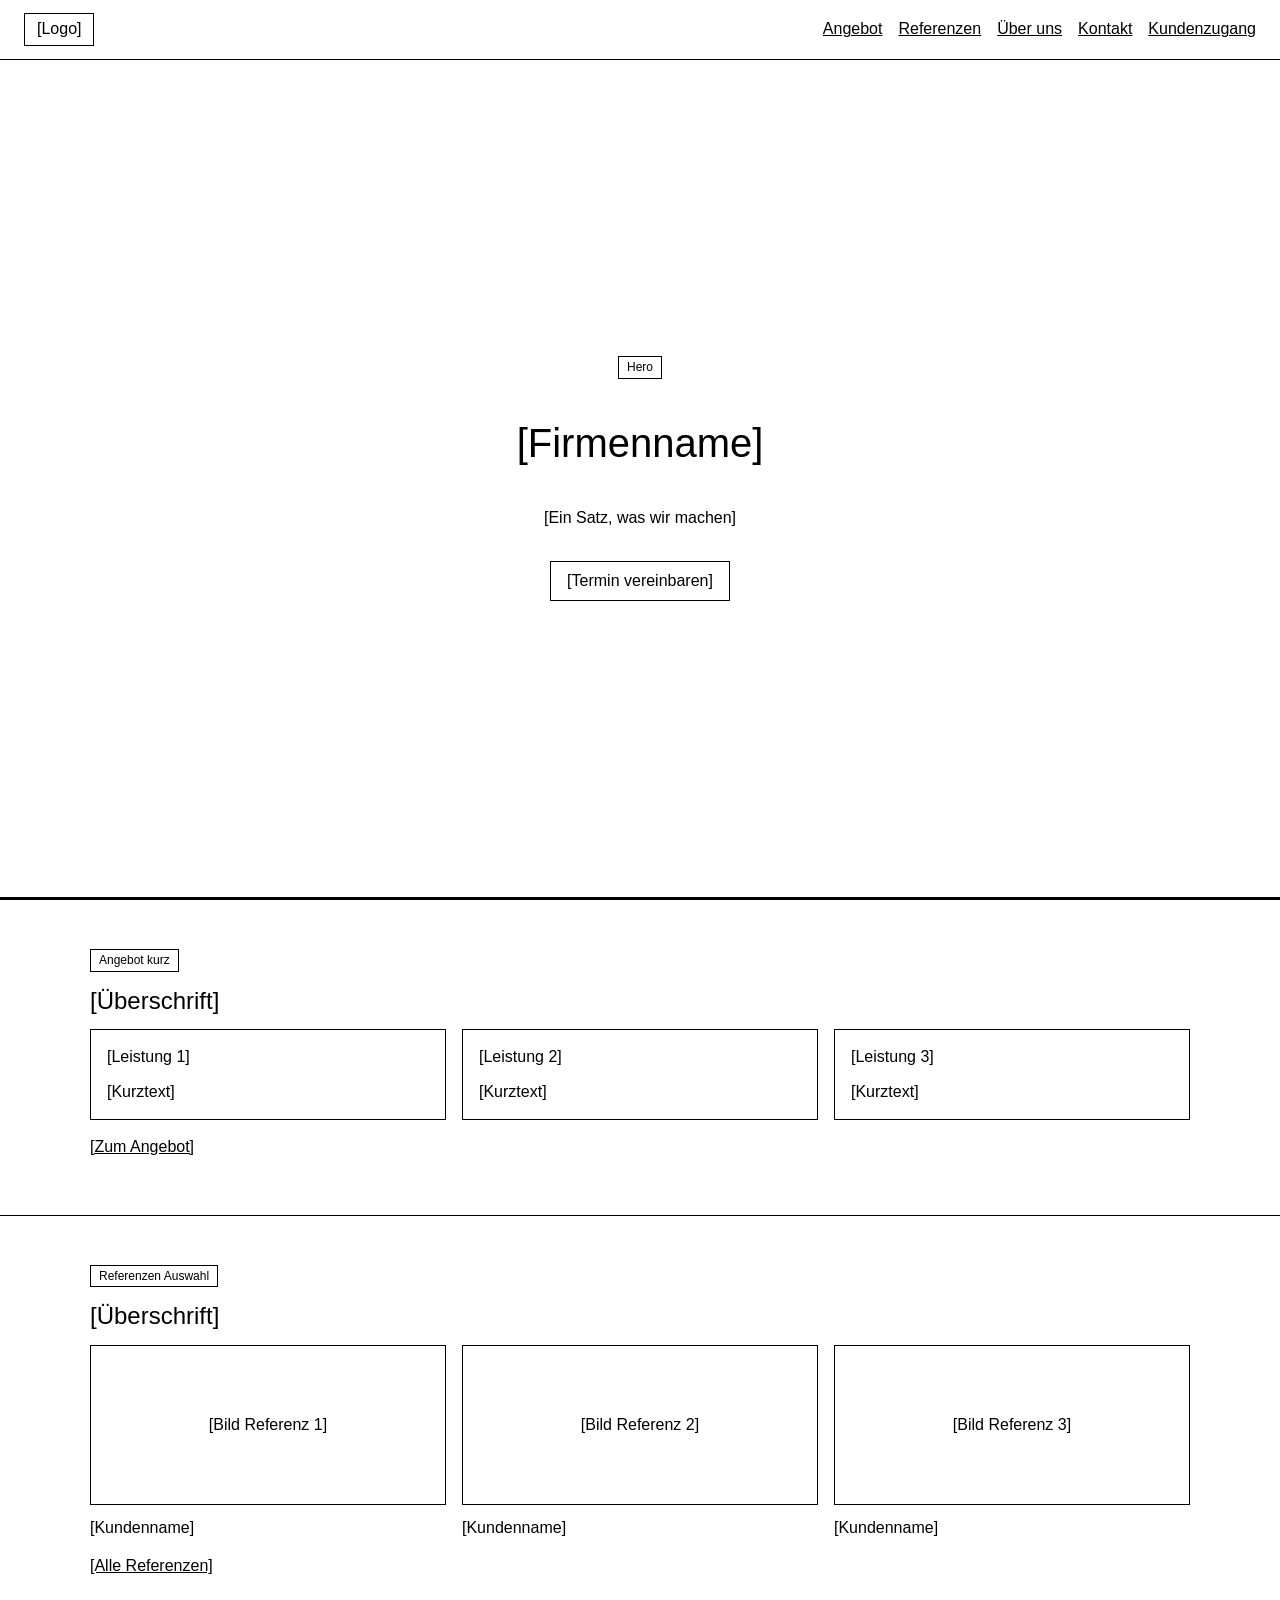
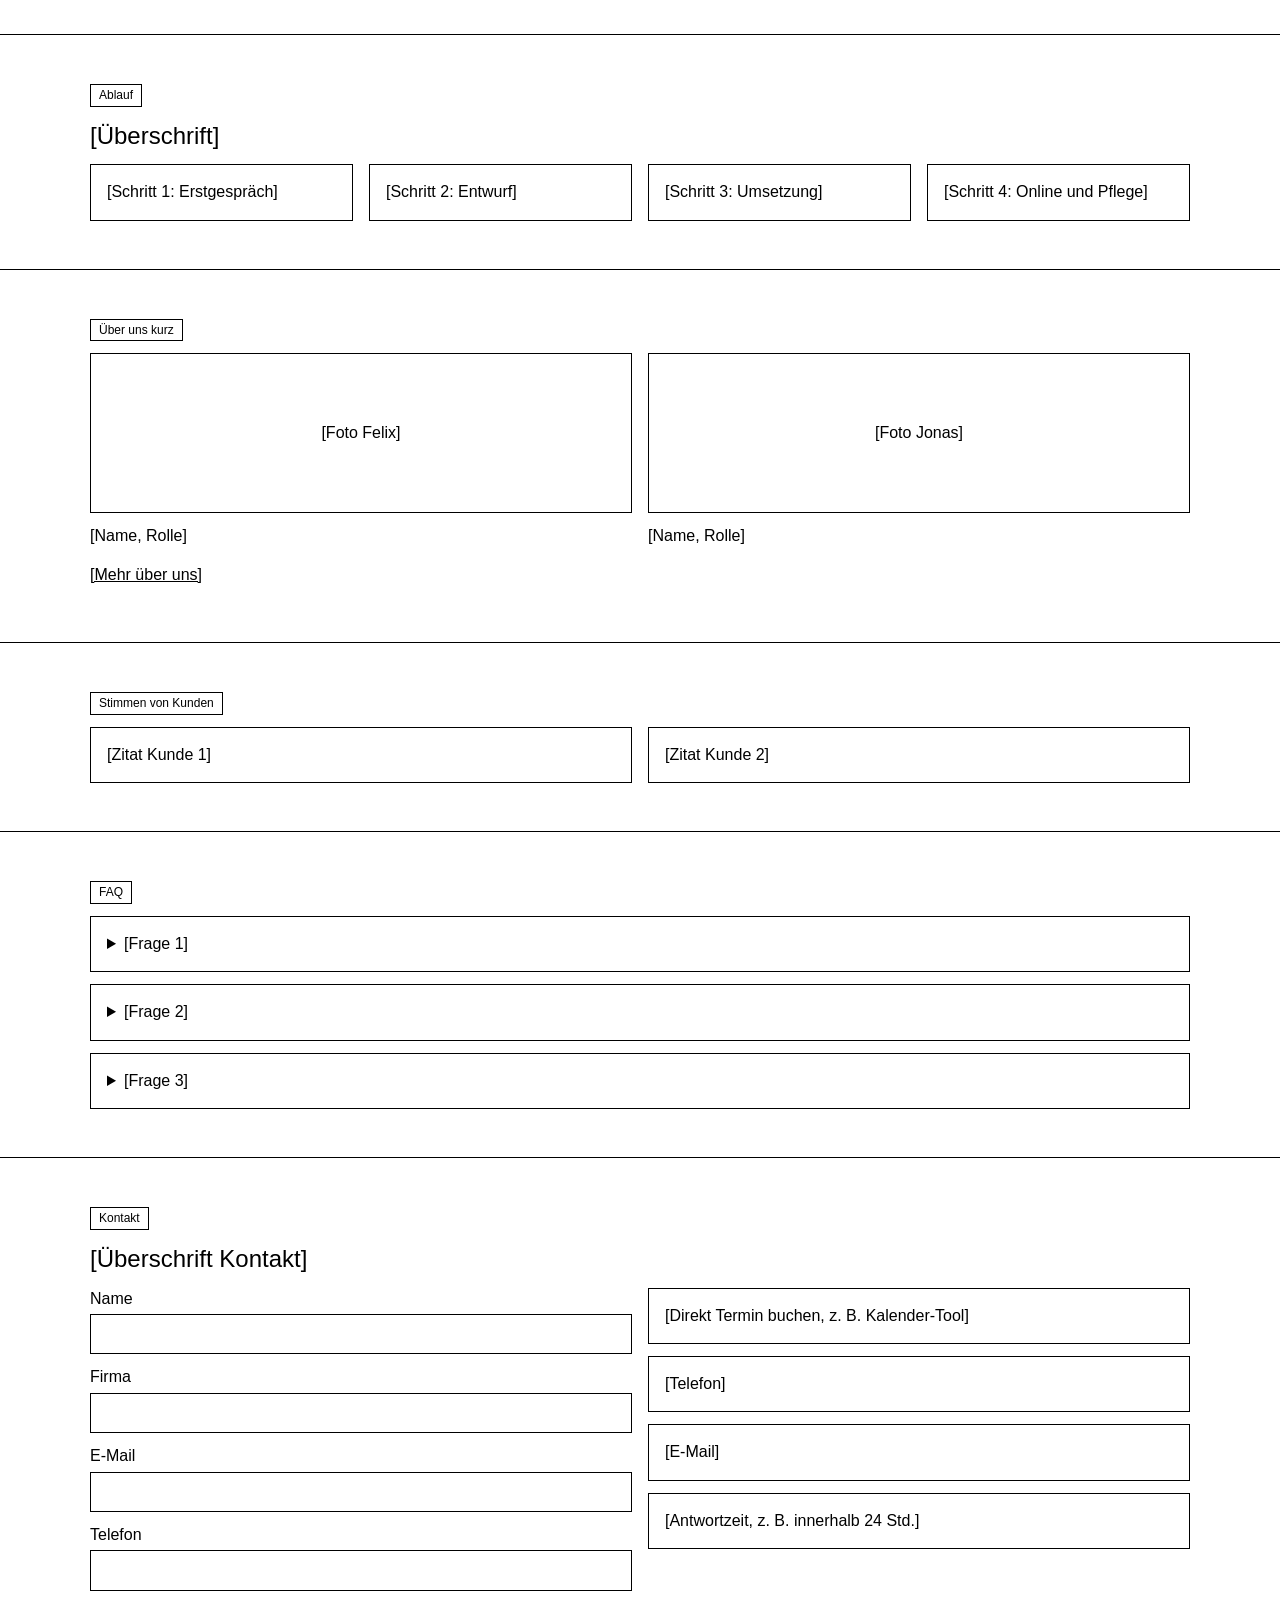
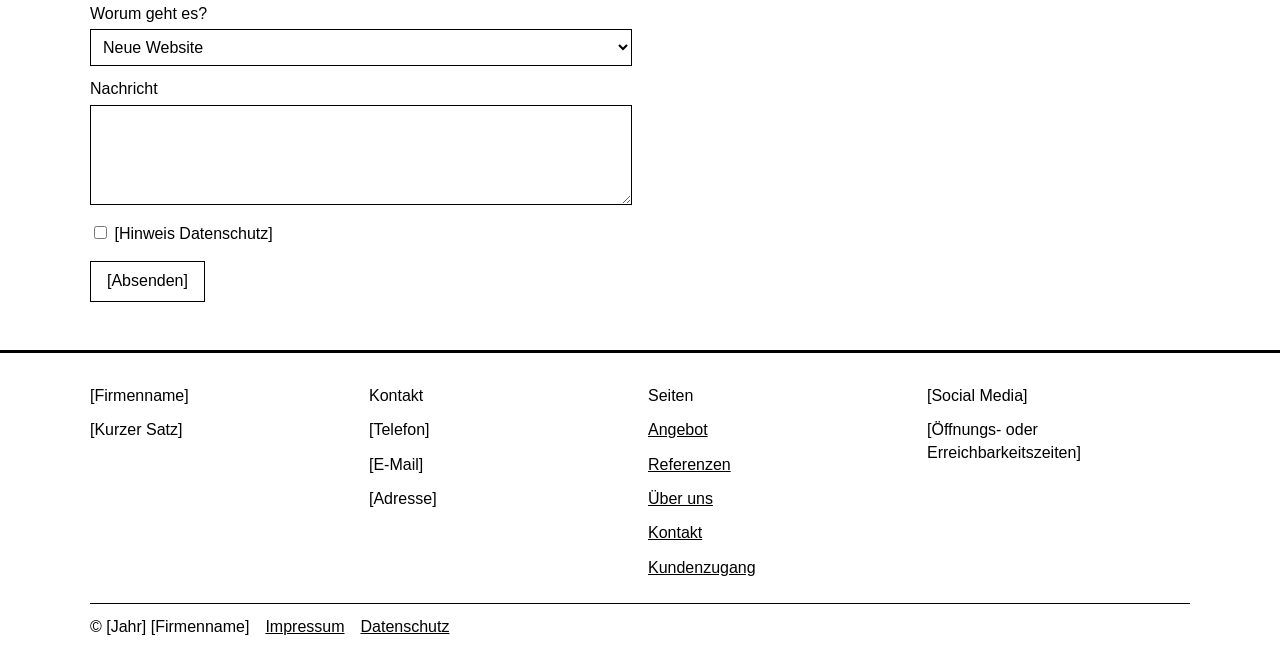
<file: index.html>
<!doctype html>
<html lang="de">
<head>
<meta charset="utf-8">
<meta name="viewport" content="width=device-width, initial-scale=1">
<title>Start | [Firmenname]</title>
<meta name="description" content="[Platzhalter Beschreibung]">
<link rel="stylesheet" href="style.css">
</head>
<body>
<header class="kopf">
  <a class="logo" href="index.html">[Logo]</a>
  <nav><a href="angebot.html">Angebot</a><a href="referenzen.html">Referenzen</a><a href="ueber-uns.html">Über uns</a><a href="index.html#kontakt">Kontakt</a><a href="kundenzugang.html">Kundenzugang</a></nav>
</header>
<main>

<section class="hero">
  <div class="etikett">Hero</div>
  <h1>[Firmenname]</h1>
  <p>[Ein Satz, was wir machen]</p>
  <a class="knopf" href="#kontakt">[Termin vereinbaren]</a>
</section>
<section class="abschnitt"><div class="innen"><div class="etikett">Angebot kurz</div><h2>[Überschrift]</h2><div class="raster r3">
  <div class="box stapel"><div>[Leistung 1]</div><div>[Kurztext]</div></div>
  <div class="box stapel"><div>[Leistung 2]</div><div>[Kurztext]</div></div>
  <div class="box stapel"><div>[Leistung 3]</div><div>[Kurztext]</div></div>
</div><p style="margin-top:16px"><a href="angebot.html">[Zum Angebot]</a></p></div></section>
<section class="abschnitt"><div class="innen"><div class="etikett">Referenzen Auswahl</div><h2>[Überschrift]</h2><div class="raster r3">
  <div class="stapel"><div class="bild">[Bild Referenz 1]</div><div>[Kundenname]</div></div>
  <div class="stapel"><div class="bild">[Bild Referenz 2]</div><div>[Kundenname]</div></div>
  <div class="stapel"><div class="bild">[Bild Referenz 3]</div><div>[Kundenname]</div></div>
</div><p style="margin-top:16px"><a href="referenzen.html">[Alle Referenzen]</a></p></div></section>
<section class="abschnitt"><div class="innen"><div class="etikett">Ablauf</div><h2>[Überschrift]</h2><div class="raster r4">
  <div class="box">[Schritt 1: Erstgespräch]</div>
  <div class="box">[Schritt 2: Entwurf]</div>
  <div class="box">[Schritt 3: Umsetzung]</div>
  <div class="box">[Schritt 4: Online und Pflege]</div>
</div></div></section>
<section class="abschnitt"><div class="innen"><div class="etikett">Über uns kurz</div><div class="raster r2">
  <div class="stapel"><div class="bild">[Foto Felix]</div><div>[Name, Rolle]</div></div>
  <div class="stapel"><div class="bild">[Foto Jonas]</div><div>[Name, Rolle]</div></div>
</div><p style="margin-top:16px"><a href="ueber-uns.html">[Mehr über uns]</a></p></div></section>
<section class="abschnitt"><div class="innen"><div class="etikett">Stimmen von Kunden</div><div class="raster r2">
  <div class="box">[Zitat Kunde 1]</div>
  <div class="box">[Zitat Kunde 2]</div>
</div></div></section>
<section class="abschnitt"><div class="innen"><div class="etikett">FAQ</div><div class="stapel">
  <details class="box"><summary>[Frage 1]</summary><p>[Antwort]</p></details>
  <details class="box"><summary>[Frage 2]</summary><p>[Antwort]</p></details>
  <details class="box"><summary>[Frage 3]</summary><p>[Antwort]</p></details>
</div></div></section>
<section class="abschnitt" id="kontakt"><div class="innen"><div class="etikett">Kontakt</div><h2>[Überschrift Kontakt]</h2><div class="raster r2">
  <form class="formular" onsubmit="event.preventDefault(); alert('Platzhalter: Formular wird später angebunden (z. B. Web3Forms).')">
    <div><label>Name</label><input required></div>
    <div><label>Firma</label><input></div>
    <div><label>E-Mail</label><input type="email" required></div>
    <div><label>Telefon</label><input type="tel"></div>
    <div><label>Worum geht es?</label><select><option>Neue Website</option><option>Bestehende Website überarbeiten</option><option>Sonstiges</option></select></div>
    <div><label>Nachricht</label><textarea></textarea></div>
    <div><label><input type="checkbox" required style="width:auto"> [Hinweis Datenschutz]</label></div>
    <div><button type="submit">[Absenden]</button></div>
  </form>
  <div class="stapel">
    <div class="box">[Direkt Termin buchen, z. B. Kalender-Tool]</div>
    <div class="box">[Telefon]</div>
    <div class="box">[E-Mail]</div>
    <div class="box">[Antwortzeit, z. B. innerhalb 24 Std.]</div>
  </div>
</div></div></section>

</main>
<footer class="fuss">
  <div class="innen raster r4">
    <div class="stapel"><div>[Firmenname]</div><div>[Kurzer Satz]</div></div>
    <div class="stapel"><div>Kontakt</div><div>[Telefon]</div><div>[E-Mail]</div><div>[Adresse]</div></div>
    <div class="stapel"><div>Seiten</div><div><a href="angebot.html">Angebot</a></div><div><a href="referenzen.html">Referenzen</a></div><div><a href="ueber-uns.html">Über uns</a></div><div><a href="index.html#kontakt">Kontakt</a></div><div><a href="kundenzugang.html">Kundenzugang</a></div></div>
    <div class="stapel"><div>[Social Media]</div><div>[Öffnungs- oder Erreichbarkeitszeiten]</div></div>
  </div>
  <div class="innen unten">
    <span>© [Jahr] [Firmenname]</span>
    <a href="impressum.html">Impressum</a>
    <a href="datenschutz.html">Datenschutz</a>
  </div>
</footer>

</body>
</html>
</file>
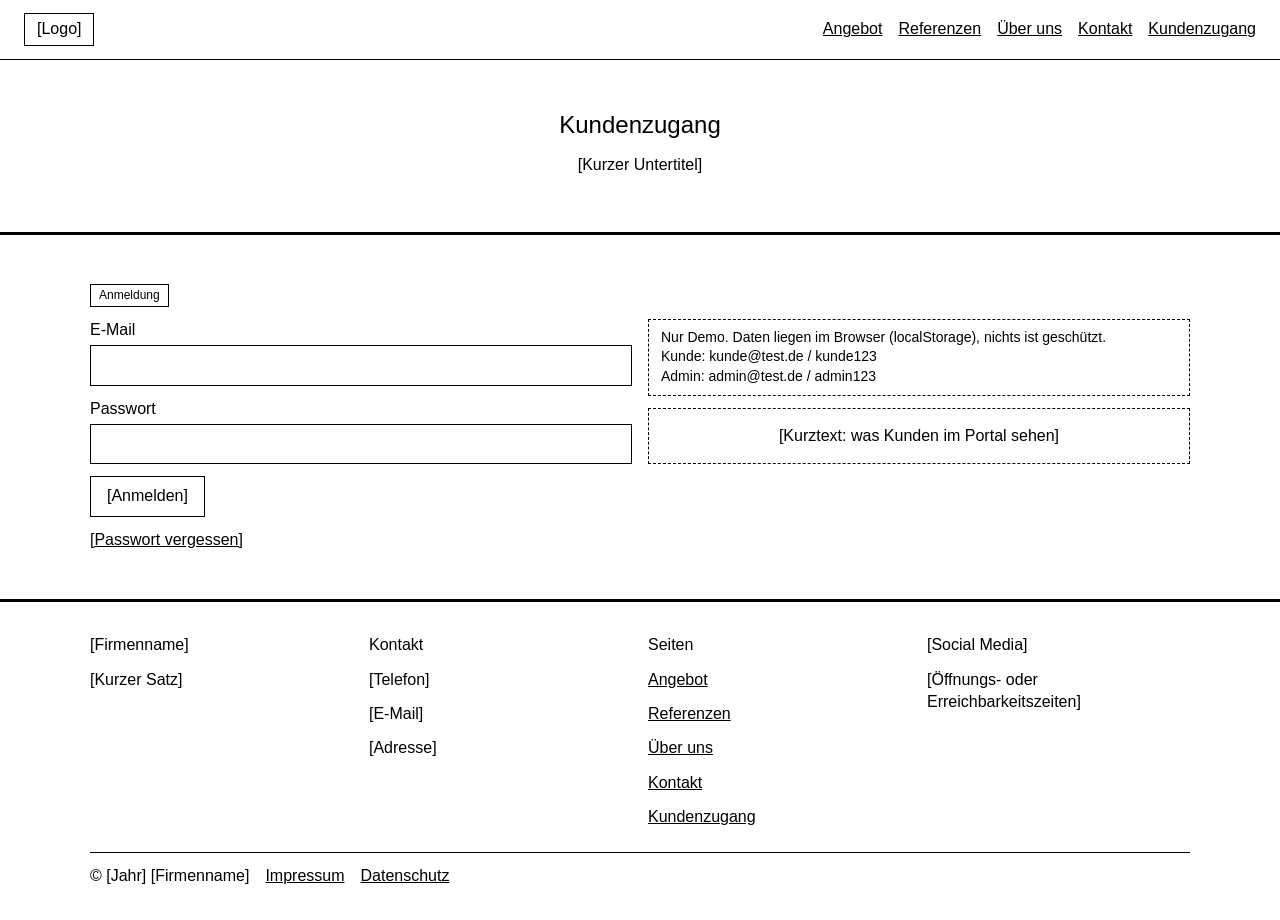
<file: admin.html>
<!doctype html>
<html lang="de">
<head>
<meta charset="utf-8">
<meta name="viewport" content="width=device-width, initial-scale=1">
<title>Admin | [Firmenname]</title>
<meta name="description" content="[Platzhalter Beschreibung]">
<link rel="stylesheet" href="style.css">
</head>
<body>
<header class="kopf">
  <a class="logo" href="index.html">[Logo]</a>
  <nav><a href="angebot.html">Angebot</a><a href="referenzen.html">Referenzen</a><a href="ueber-uns.html">Über uns</a><a href="index.html#kontakt">Kontakt</a><a href="kundenzugang.html">Kundenzugang</a></nav>
</header>
<main>

<section class="seitenkopf"><h1>Admin</h1><p>Felix und Jonas</p><button id="abmelden">[Abmelden]</button></section>
<section class="abschnitt"><div class="innen"><div class="etikett">Kunden</div><table><thead><tr><th>Firma</th><th>E-Mail</th><th>Guthaben</th><th>Offene Anfragen</th><th>Mehraufwand offen</th></tr></thead><tbody id="a-kunden"></tbody></table></div></section>
<section class="abschnitt"><div class="innen"><div class="etikett">Offene Anfragen</div><table><thead><tr><th>Datum</th><th>Kunde</th><th>Titel</th><th>Anhang</th><th>Status</th><th>Erledigen</th></tr></thead><tbody id="a-anfragen"></tbody></table></div></section>
<section class="abschnitt"><div class="innen"><div class="etikett">Stunden buchen</div><form class="formular" id="buchen">
  <div><label>Kunde</label><select id="b-kunde"></select></div>
  <div><label>Was wurde gemacht?</label><input id="b-text" required></div>
  <div><label>Stunden (Viertelstunden)</label><input type="number" id="b-std" min="0.25" step="0.25" value="1" required></div>
  <div><button type="submit">[Buchen]</button></div>
  <div class="hinweis">Zuerst wird das Guthaben verbraucht. Was darüber liegt, landet als Mehraufwand zur Abrechnung.</div>
</form></div></section>
<section class="abschnitt"><div class="innen"><div class="etikett">Neuer Kundenzugang</div><form class="formular" id="neu">
  <div><label>Firma</label><input id="n-firma" required></div>
  <div><label>Ansprechpartner</label><input id="n-name"></div>
  <div><label>E-Mail (Login)</label><input type="email" id="n-email" required></div>
  <div><label>Startpasswort</label><input id="n-pw" required></div>
  <div><label>Startguthaben (Stunden)</label><input type="number" id="n-std" min="0" max="3" step="1" value="1"></div>
  <div><button type="submit">[Anlegen]</button></div>
</form></div></section>
<section class="abschnitt"><div class="innen"><div class="etikett">Test-Werkzeuge</div><div class="stapel">
  <button id="monat">Monatswechsel simulieren (+1 Std. für alle, max. 3)</button>
  <button id="reset">Demo-Daten zurücksetzen</button>
</div></div></section>

</main>
<footer class="fuss">
  <div class="innen raster r4">
    <div class="stapel"><div>[Firmenname]</div><div>[Kurzer Satz]</div></div>
    <div class="stapel"><div>Kontakt</div><div>[Telefon]</div><div>[E-Mail]</div><div>[Adresse]</div></div>
    <div class="stapel"><div>Seiten</div><div><a href="angebot.html">Angebot</a></div><div><a href="referenzen.html">Referenzen</a></div><div><a href="ueber-uns.html">Über uns</a></div><div><a href="index.html#kontakt">Kontakt</a></div><div><a href="kundenzugang.html">Kundenzugang</a></div></div>
    <div class="stapel"><div>[Social Media]</div><div>[Öffnungs- oder Erreichbarkeitszeiten]</div></div>
  </div>
  <div class="innen unten">
    <span>© [Jahr] [Firmenname]</span>
    <a href="impressum.html">Impressum</a>
    <a href="datenschutz.html">Datenschutz</a>
  </div>
</footer>
<script src="portal.js"></script>
</body>
</html>
</file>
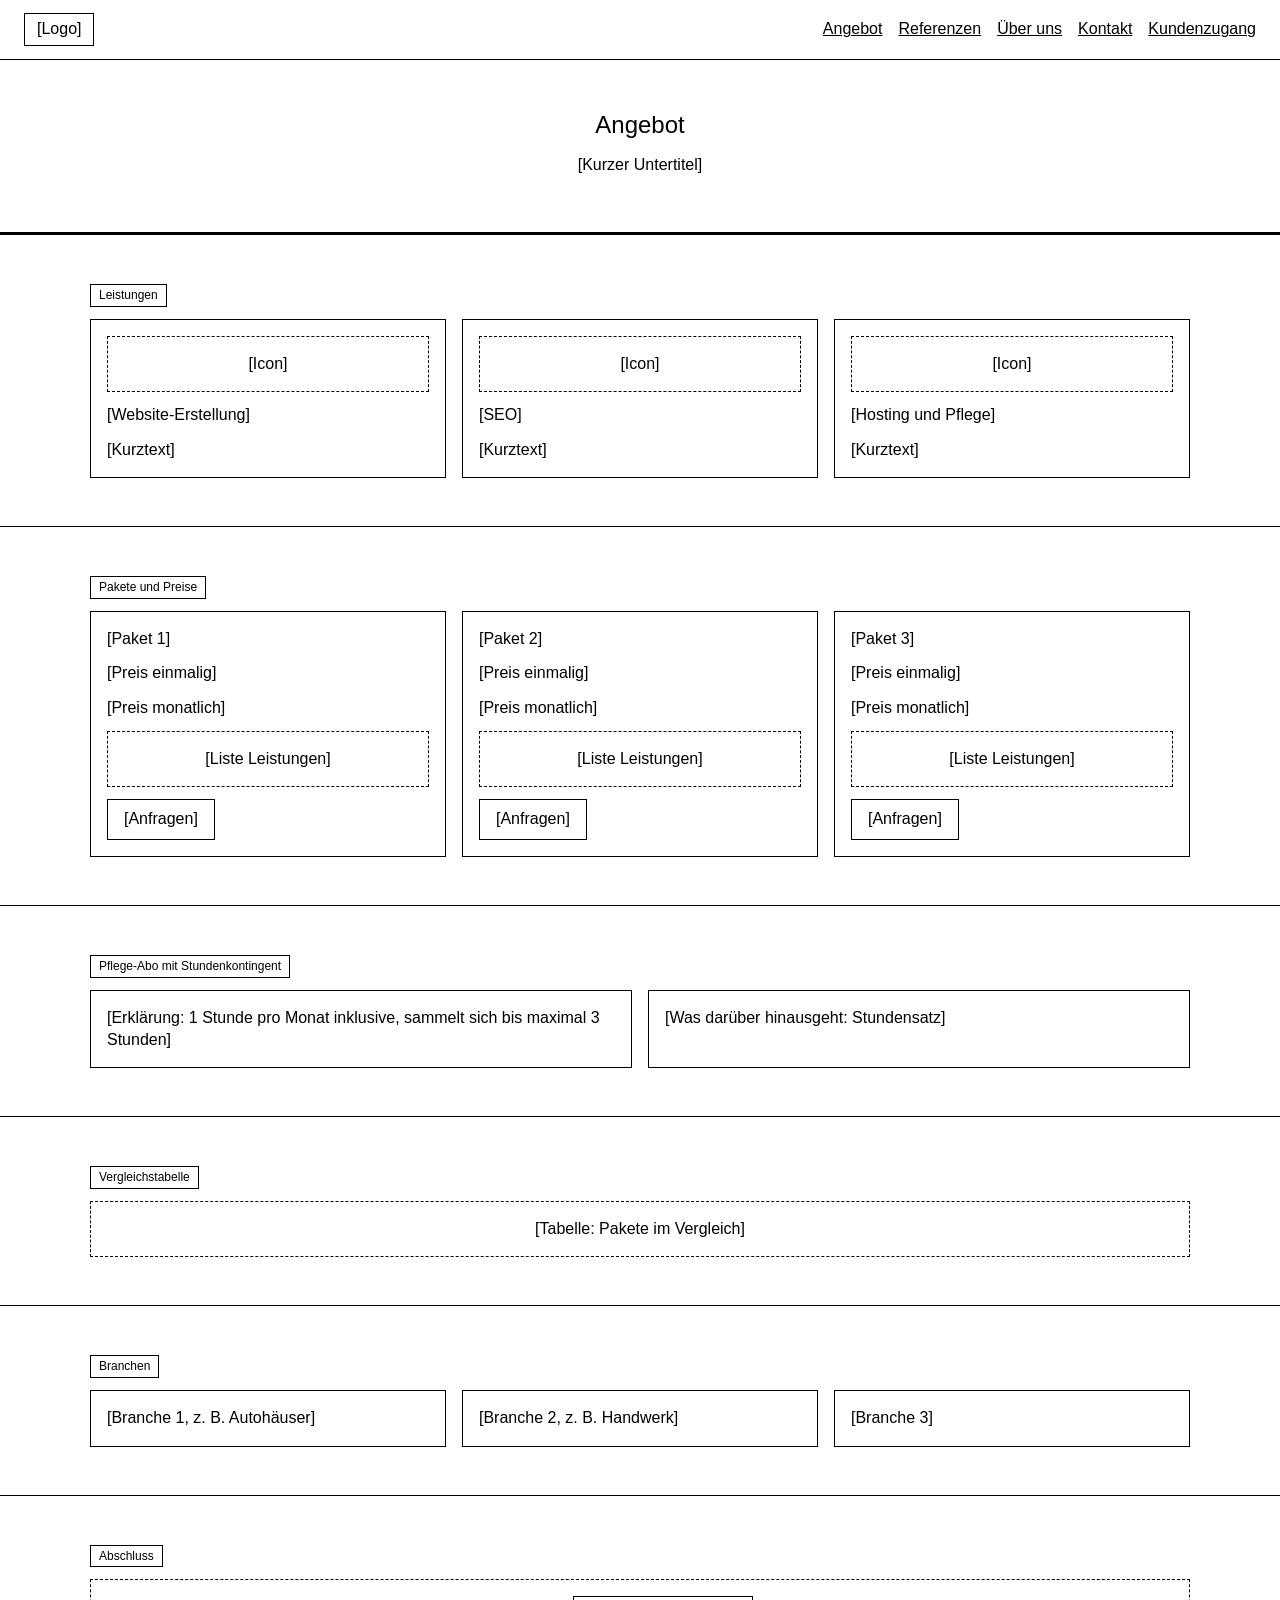
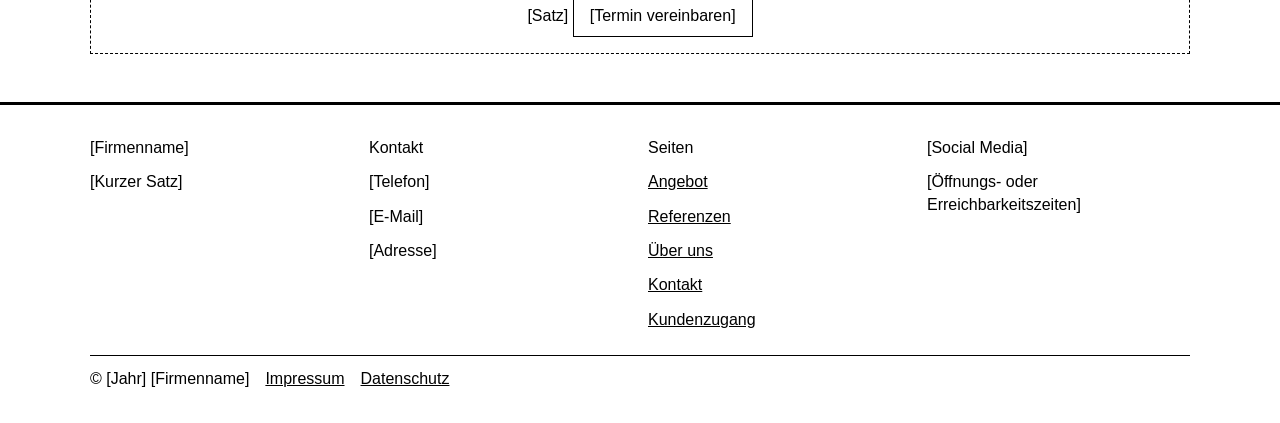
<file: angebot.html>
<!doctype html>
<html lang="de">
<head>
<meta charset="utf-8">
<meta name="viewport" content="width=device-width, initial-scale=1">
<title>Angebot | [Firmenname]</title>
<meta name="description" content="[Platzhalter Beschreibung]">
<link rel="stylesheet" href="style.css">
</head>
<body>
<header class="kopf">
  <a class="logo" href="index.html">[Logo]</a>
  <nav><a href="angebot.html">Angebot</a><a href="referenzen.html">Referenzen</a><a href="ueber-uns.html">Über uns</a><a href="index.html#kontakt">Kontakt</a><a href="kundenzugang.html">Kundenzugang</a></nav>
</header>
<main>

<section class="seitenkopf"><h1>Angebot</h1><p>[Kurzer Untertitel]</p></section>
<section class="abschnitt"><div class="innen"><div class="etikett">Leistungen</div><div class="raster r3">
  <div class="box stapel"><div class="ph">[Icon]</div><div>[Website-Erstellung]</div><div>[Kurztext]</div></div>
  <div class="box stapel"><div class="ph">[Icon]</div><div>[SEO]</div><div>[Kurztext]</div></div>
  <div class="box stapel"><div class="ph">[Icon]</div><div>[Hosting und Pflege]</div><div>[Kurztext]</div></div>
</div></div></section>
<section class="abschnitt"><div class="innen"><div class="etikett">Pakete und Preise</div><div class="raster r3">
  <div class="box stapel"><div>[Paket 1]</div><div>[Preis einmalig]</div><div>[Preis monatlich]</div><div class="ph">[Liste Leistungen]</div><a class="knopf" href="index.html#kontakt">[Anfragen]</a></div>
  <div class="box stapel"><div>[Paket 2]</div><div>[Preis einmalig]</div><div>[Preis monatlich]</div><div class="ph">[Liste Leistungen]</div><a class="knopf" href="index.html#kontakt">[Anfragen]</a></div>
  <div class="box stapel"><div>[Paket 3]</div><div>[Preis einmalig]</div><div>[Preis monatlich]</div><div class="ph">[Liste Leistungen]</div><a class="knopf" href="index.html#kontakt">[Anfragen]</a></div>
</div></div></section>
<section class="abschnitt"><div class="innen"><div class="etikett">Pflege-Abo mit Stundenkontingent</div><div class="raster r2">
  <div class="box">[Erklärung: 1 Stunde pro Monat inklusive, sammelt sich bis maximal 3 Stunden]</div>
  <div class="box">[Was darüber hinausgeht: Stundensatz]</div>
</div></div></section>
<section class="abschnitt"><div class="innen"><div class="etikett">Vergleichstabelle</div><div class="ph">[Tabelle: Pakete im Vergleich]</div></div></section>
<section class="abschnitt"><div class="innen"><div class="etikett">Branchen</div><div class="raster r3">
  <div class="box">[Branche 1, z. B. Autohäuser]</div>
  <div class="box">[Branche 2, z. B. Handwerk]</div>
  <div class="box">[Branche 3]</div>
</div></div></section>
<section class="abschnitt"><div class="innen"><div class="etikett">Abschluss</div><div class="ph">[Satz] <a class="knopf" href="index.html#kontakt">[Termin vereinbaren]</a></div></div></section>

</main>
<footer class="fuss">
  <div class="innen raster r4">
    <div class="stapel"><div>[Firmenname]</div><div>[Kurzer Satz]</div></div>
    <div class="stapel"><div>Kontakt</div><div>[Telefon]</div><div>[E-Mail]</div><div>[Adresse]</div></div>
    <div class="stapel"><div>Seiten</div><div><a href="angebot.html">Angebot</a></div><div><a href="referenzen.html">Referenzen</a></div><div><a href="ueber-uns.html">Über uns</a></div><div><a href="index.html#kontakt">Kontakt</a></div><div><a href="kundenzugang.html">Kundenzugang</a></div></div>
    <div class="stapel"><div>[Social Media]</div><div>[Öffnungs- oder Erreichbarkeitszeiten]</div></div>
  </div>
  <div class="innen unten">
    <span>© [Jahr] [Firmenname]</span>
    <a href="impressum.html">Impressum</a>
    <a href="datenschutz.html">Datenschutz</a>
  </div>
</footer>

</body>
</html>
</file>
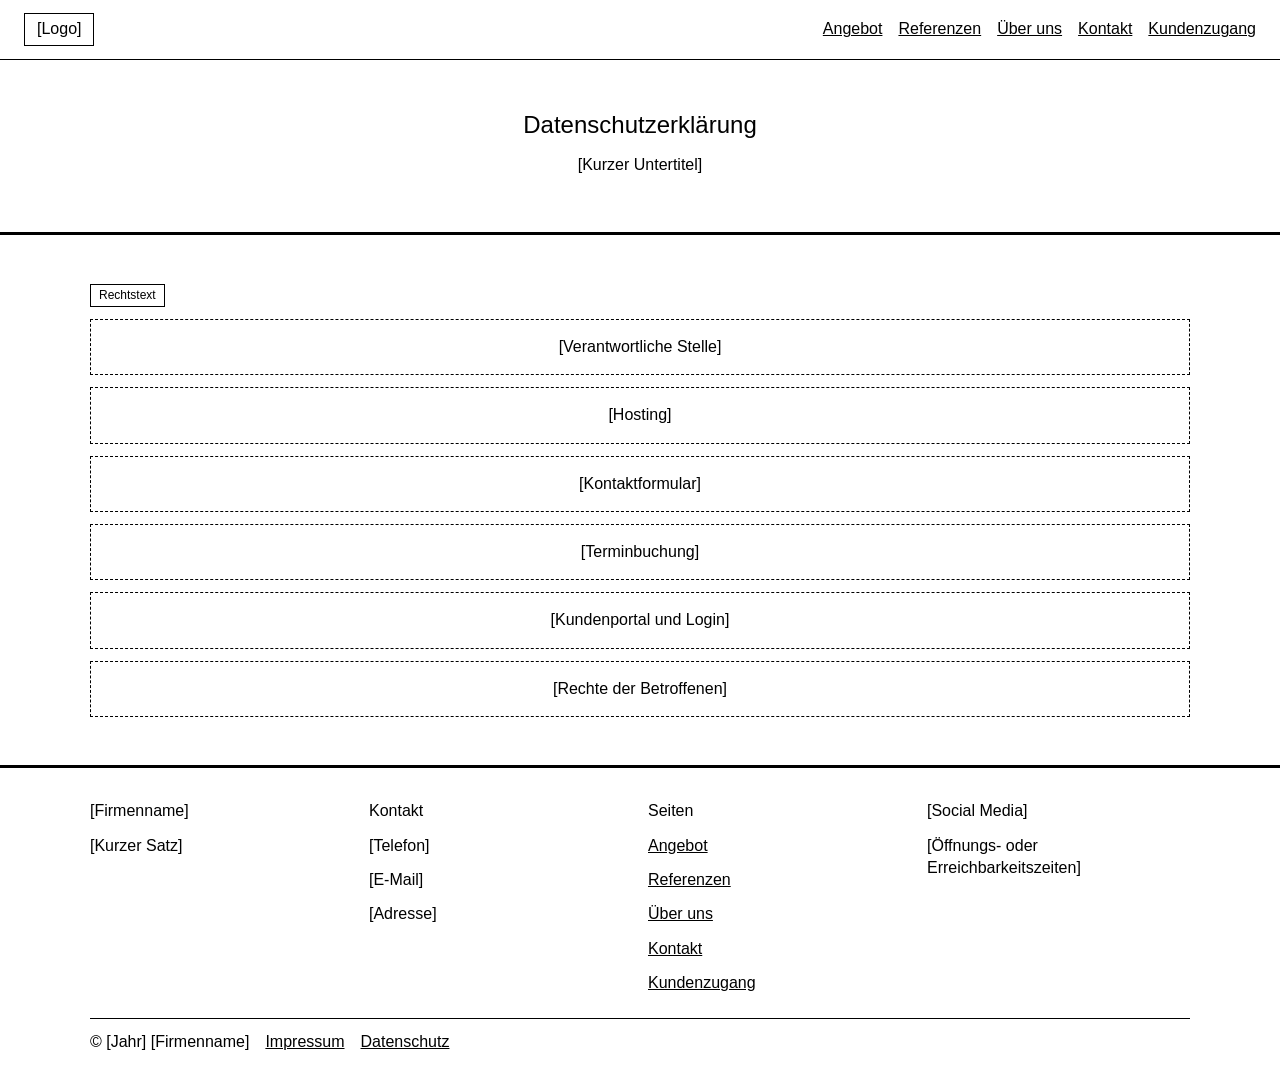
<file: datenschutz.html>
<!doctype html>
<html lang="de">
<head>
<meta charset="utf-8">
<meta name="viewport" content="width=device-width, initial-scale=1">
<title>Datenschutz | [Firmenname]</title>
<meta name="description" content="[Platzhalter Beschreibung]">
<link rel="stylesheet" href="style.css">
</head>
<body>
<header class="kopf">
  <a class="logo" href="index.html">[Logo]</a>
  <nav><a href="angebot.html">Angebot</a><a href="referenzen.html">Referenzen</a><a href="ueber-uns.html">Über uns</a><a href="index.html#kontakt">Kontakt</a><a href="kundenzugang.html">Kundenzugang</a></nav>
</header>
<main>

<section class="seitenkopf"><h1>Datenschutzerklärung</h1><p>[Kurzer Untertitel]</p></section>
<section class="abschnitt"><div class="innen"><div class="etikett">Rechtstext</div><div class="stapel">
  <div class="ph">[Verantwortliche Stelle]</div>
  <div class="ph">[Hosting]</div>
  <div class="ph">[Kontaktformular]</div>
  <div class="ph">[Terminbuchung]</div>
  <div class="ph">[Kundenportal und Login]</div>
  <div class="ph">[Rechte der Betroffenen]</div>
</div></div></section>

</main>
<footer class="fuss">
  <div class="innen raster r4">
    <div class="stapel"><div>[Firmenname]</div><div>[Kurzer Satz]</div></div>
    <div class="stapel"><div>Kontakt</div><div>[Telefon]</div><div>[E-Mail]</div><div>[Adresse]</div></div>
    <div class="stapel"><div>Seiten</div><div><a href="angebot.html">Angebot</a></div><div><a href="referenzen.html">Referenzen</a></div><div><a href="ueber-uns.html">Über uns</a></div><div><a href="index.html#kontakt">Kontakt</a></div><div><a href="kundenzugang.html">Kundenzugang</a></div></div>
    <div class="stapel"><div>[Social Media]</div><div>[Öffnungs- oder Erreichbarkeitszeiten]</div></div>
  </div>
  <div class="innen unten">
    <span>© [Jahr] [Firmenname]</span>
    <a href="impressum.html">Impressum</a>
    <a href="datenschutz.html">Datenschutz</a>
  </div>
</footer>

</body>
</html>
</file>
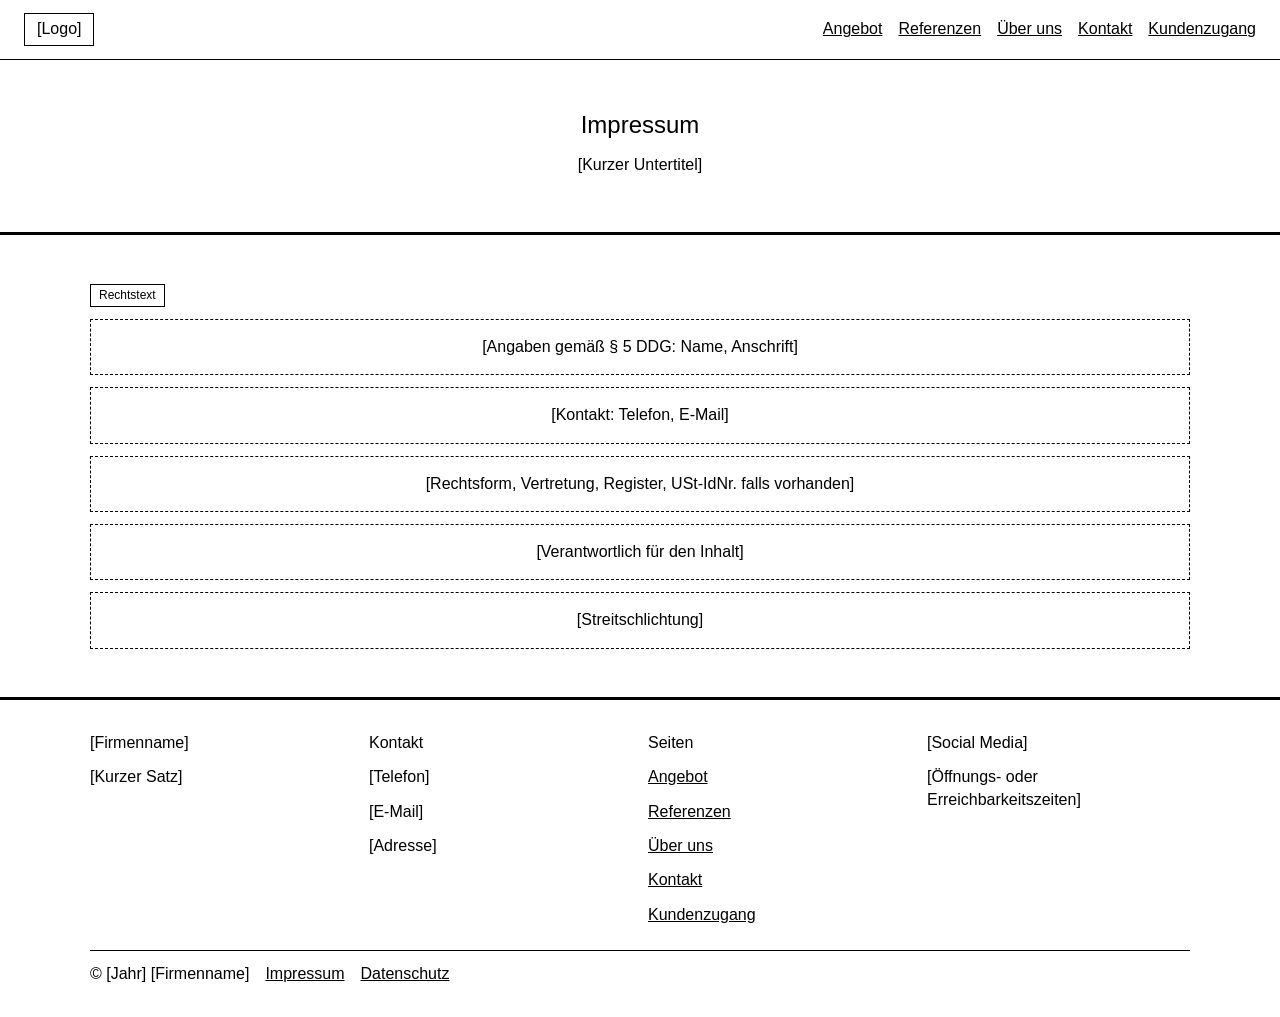
<file: impressum.html>
<!doctype html>
<html lang="de">
<head>
<meta charset="utf-8">
<meta name="viewport" content="width=device-width, initial-scale=1">
<title>Impressum | [Firmenname]</title>
<meta name="description" content="[Platzhalter Beschreibung]">
<link rel="stylesheet" href="style.css">
</head>
<body>
<header class="kopf">
  <a class="logo" href="index.html">[Logo]</a>
  <nav><a href="angebot.html">Angebot</a><a href="referenzen.html">Referenzen</a><a href="ueber-uns.html">Über uns</a><a href="index.html#kontakt">Kontakt</a><a href="kundenzugang.html">Kundenzugang</a></nav>
</header>
<main>

<section class="seitenkopf"><h1>Impressum</h1><p>[Kurzer Untertitel]</p></section>
<section class="abschnitt"><div class="innen"><div class="etikett">Rechtstext</div><div class="stapel">
  <div class="ph">[Angaben gemäß § 5 DDG: Name, Anschrift]</div>
  <div class="ph">[Kontakt: Telefon, E-Mail]</div>
  <div class="ph">[Rechtsform, Vertretung, Register, USt-IdNr. falls vorhanden]</div>
  <div class="ph">[Verantwortlich für den Inhalt]</div>
  <div class="ph">[Streitschlichtung]</div>
</div></div></section>

</main>
<footer class="fuss">
  <div class="innen raster r4">
    <div class="stapel"><div>[Firmenname]</div><div>[Kurzer Satz]</div></div>
    <div class="stapel"><div>Kontakt</div><div>[Telefon]</div><div>[E-Mail]</div><div>[Adresse]</div></div>
    <div class="stapel"><div>Seiten</div><div><a href="angebot.html">Angebot</a></div><div><a href="referenzen.html">Referenzen</a></div><div><a href="ueber-uns.html">Über uns</a></div><div><a href="index.html#kontakt">Kontakt</a></div><div><a href="kundenzugang.html">Kundenzugang</a></div></div>
    <div class="stapel"><div>[Social Media]</div><div>[Öffnungs- oder Erreichbarkeitszeiten]</div></div>
  </div>
  <div class="innen unten">
    <span>© [Jahr] [Firmenname]</span>
    <a href="impressum.html">Impressum</a>
    <a href="datenschutz.html">Datenschutz</a>
  </div>
</footer>

</body>
</html>
</file>
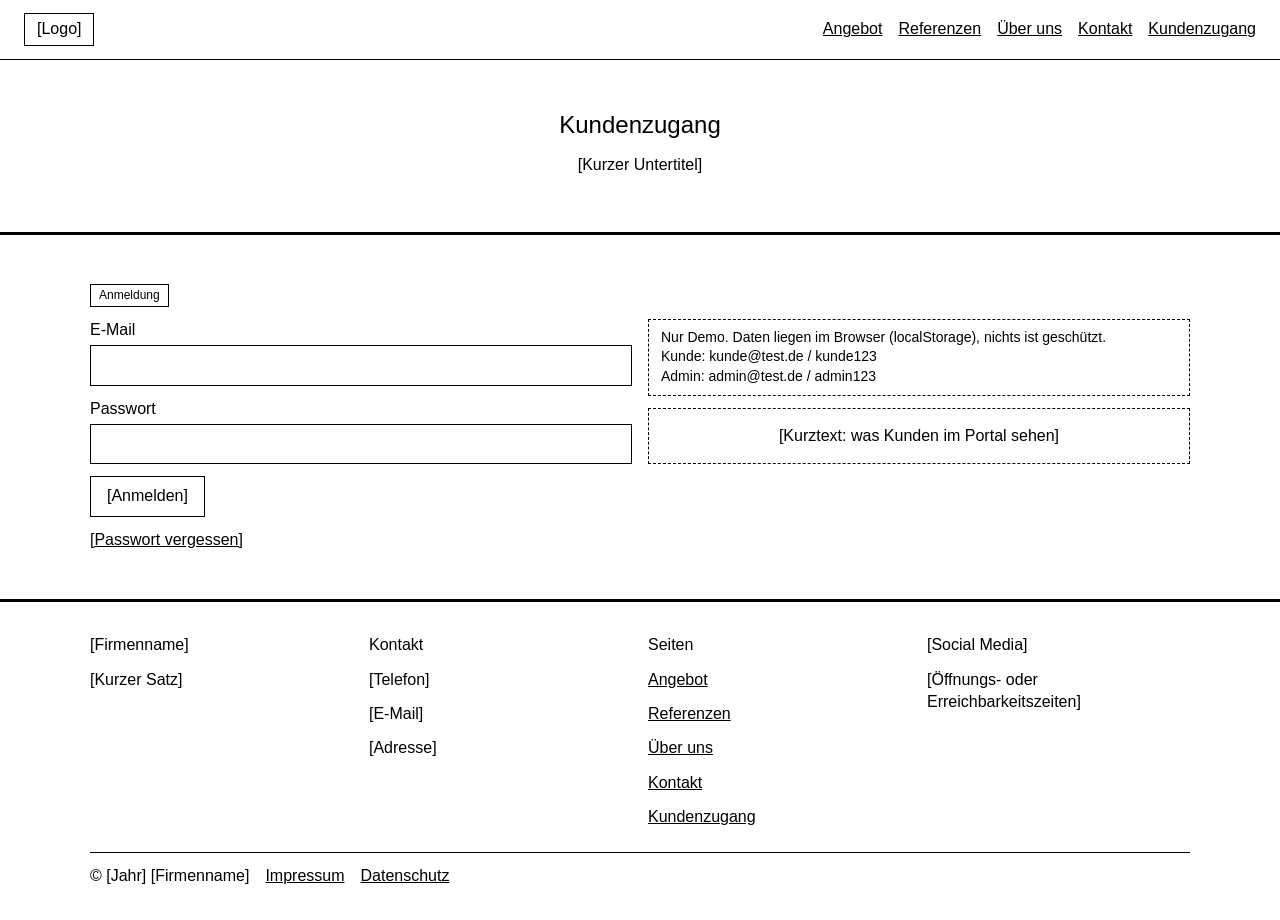
<file: kundenzugang.html>
<!doctype html>
<html lang="de">
<head>
<meta charset="utf-8">
<meta name="viewport" content="width=device-width, initial-scale=1">
<title>Kundenzugang | [Firmenname]</title>
<meta name="description" content="[Platzhalter Beschreibung]">
<link rel="stylesheet" href="style.css">
</head>
<body>
<header class="kopf">
  <a class="logo" href="index.html">[Logo]</a>
  <nav><a href="angebot.html">Angebot</a><a href="referenzen.html">Referenzen</a><a href="ueber-uns.html">Über uns</a><a href="index.html#kontakt">Kontakt</a><a href="kundenzugang.html">Kundenzugang</a></nav>
</header>
<main>

<section class="seitenkopf"><h1>Kundenzugang</h1><p>[Kurzer Untertitel]</p></section>
<section class="abschnitt"><div class="innen"><div class="etikett">Anmeldung</div><div class="raster r2">
  <form class="formular" id="login">
    <div><label>E-Mail</label><input type="email" id="login-email" required></div>
    <div><label>Passwort</label><input type="password" id="login-pw" required></div>
    <div><button type="submit">[Anmelden]</button></div>
    <div id="login-fehler" class="hinweis" hidden>E-Mail oder Passwort falsch.</div>
    <div><a href="#">[Passwort vergessen]</a></div>
  </form>
  <div class="stapel">
    <div class="hinweis">Nur Demo. Daten liegen im Browser (localStorage), nichts ist geschützt.<br>
      Kunde: kunde@test.de / kunde123<br>Admin: admin@test.de / admin123</div>
    <div class="ph">[Kurztext: was Kunden im Portal sehen]</div>
  </div>
</div></div></section>

</main>
<footer class="fuss">
  <div class="innen raster r4">
    <div class="stapel"><div>[Firmenname]</div><div>[Kurzer Satz]</div></div>
    <div class="stapel"><div>Kontakt</div><div>[Telefon]</div><div>[E-Mail]</div><div>[Adresse]</div></div>
    <div class="stapel"><div>Seiten</div><div><a href="angebot.html">Angebot</a></div><div><a href="referenzen.html">Referenzen</a></div><div><a href="ueber-uns.html">Über uns</a></div><div><a href="index.html#kontakt">Kontakt</a></div><div><a href="kundenzugang.html">Kundenzugang</a></div></div>
    <div class="stapel"><div>[Social Media]</div><div>[Öffnungs- oder Erreichbarkeitszeiten]</div></div>
  </div>
  <div class="innen unten">
    <span>© [Jahr] [Firmenname]</span>
    <a href="impressum.html">Impressum</a>
    <a href="datenschutz.html">Datenschutz</a>
  </div>
</footer>
<script src="portal.js"></script>
</body>
</html>
</file>
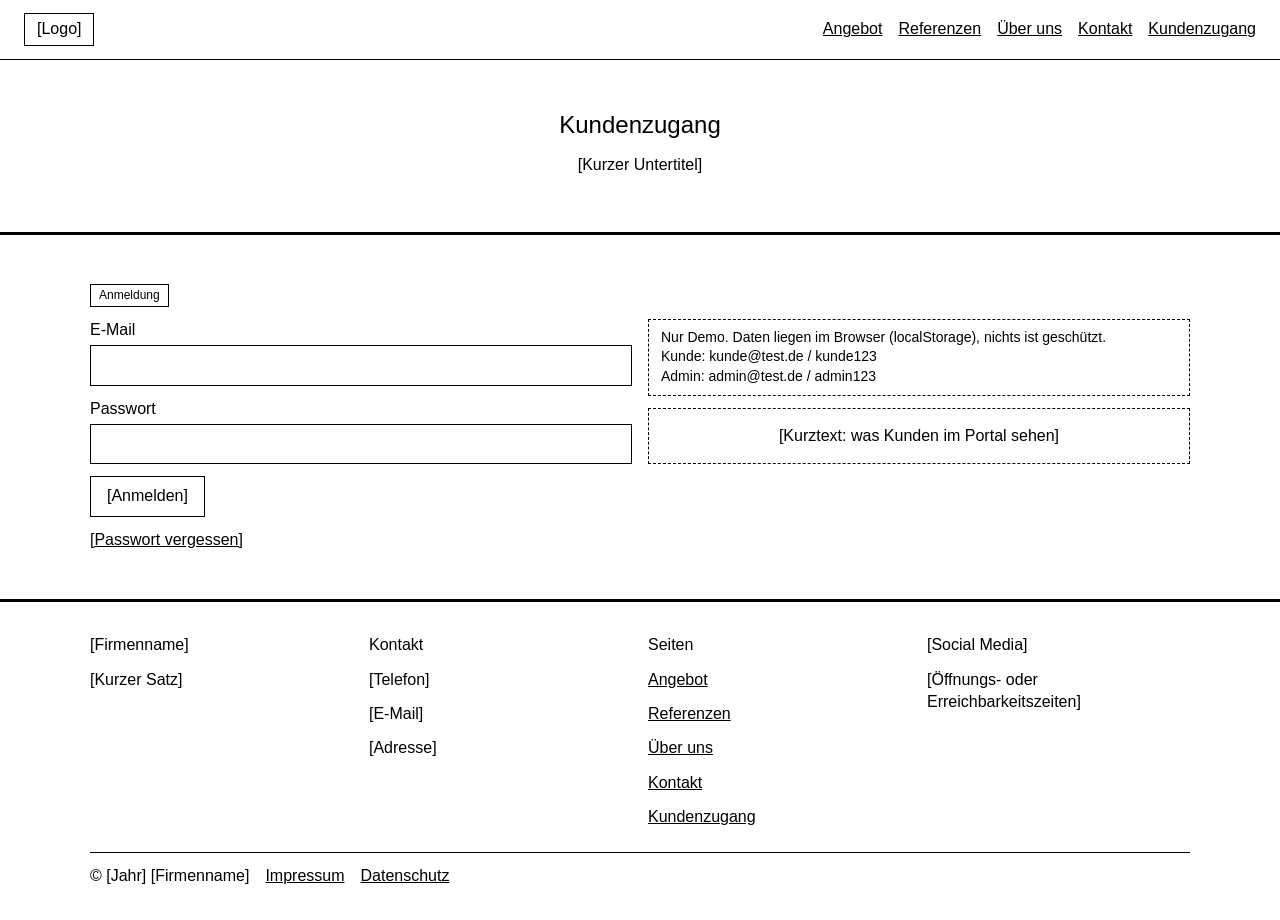
<file: portal.html>
<!doctype html>
<html lang="de">
<head>
<meta charset="utf-8">
<meta name="viewport" content="width=device-width, initial-scale=1">
<title>Kundenportal | [Firmenname]</title>
<meta name="description" content="[Platzhalter Beschreibung]">
<link rel="stylesheet" href="style.css">
</head>
<body>
<header class="kopf">
  <a class="logo" href="index.html">[Logo]</a>
  <nav><a href="angebot.html">Angebot</a><a href="referenzen.html">Referenzen</a><a href="ueber-uns.html">Über uns</a><a href="index.html#kontakt">Kontakt</a><a href="kundenzugang.html">Kundenzugang</a></nav>
</header>
<main>

<section class="seitenkopf"><h1>Kundenportal</h1><p id="p-firma">[Firma]</p><button id="abmelden">[Abmelden]</button></section>
<section class="abschnitt"><div class="innen"><div class="etikett">Stundenkonto</div><div class="raster r3">
  <div class="box stapel"><div>Verfügbare Stunden</div><div id="p-guthaben" style="font-size:32px"></div><div>von maximal 3</div></div>
  <div class="box stapel"><div>Nächste Gutschrift</div><div id="p-naechste"></div><div>+1 Stunde, solange unter 3</div></div>
  <div class="box stapel"><div>Mehraufwand diesen Monat</div><div id="p-mehr"></div><div>wird extra abgerechnet</div></div>
</div></div></section>
<section class="abschnitt"><div class="innen"><div class="etikett">Änderungswunsch stellen</div><form class="formular" id="wunsch">
  <div><label>Titel</label><input id="w-titel" required></div>
  <div><label>Was soll geändert werden?</label><textarea id="w-text" required></textarea></div>
  <div><label>Dringlichkeit</label><select id="w-prio"><option>normal</option><option>dringend</option></select></div>
  <div><label>PDF anhängen (optional, max. 2 MB)</label><input type="file" id="w-pdf" accept="application/pdf,.pdf"></div>
  <div><button type="submit">[Absenden]</button></div>
</form></div></section>
<section class="abschnitt"><div class="innen"><div class="etikett">Meine Anfragen</div><table><thead><tr><th>Datum</th><th>Titel</th><th>Anhang</th><th>Status</th><th>Stunden</th></tr></thead><tbody id="p-anfragen"></tbody></table></div></section>
<section class="abschnitt"><div class="innen"><div class="etikett">Verlauf Stundenkonto</div><table><thead><tr><th>Datum</th><th>Vorgang</th><th>Stunden</th><th>davon Mehraufwand</th><th>Stand danach</th></tr></thead><tbody id="p-verlauf"></tbody></table></div></section>
<section class="abschnitt"><div class="innen"><div class="etikett">Weitere Bereiche (später)</div><div class="raster r3">
  <div class="box">[Vertrag und Paket]</div>
  <div class="box">[Rechnungen als PDF]</div>
  <div class="box">[Website-Status: online, SSL, letzte Sicherung]</div>
  <div class="box">[Besucherzahlen]</div>
  <div class="box">[Domain und Laufzeit]</div>
  <div class="box">[Ansprechpartner und Termin buchen]</div>
</div></div></section>

</main>
<footer class="fuss">
  <div class="innen raster r4">
    <div class="stapel"><div>[Firmenname]</div><div>[Kurzer Satz]</div></div>
    <div class="stapel"><div>Kontakt</div><div>[Telefon]</div><div>[E-Mail]</div><div>[Adresse]</div></div>
    <div class="stapel"><div>Seiten</div><div><a href="angebot.html">Angebot</a></div><div><a href="referenzen.html">Referenzen</a></div><div><a href="ueber-uns.html">Über uns</a></div><div><a href="index.html#kontakt">Kontakt</a></div><div><a href="kundenzugang.html">Kundenzugang</a></div></div>
    <div class="stapel"><div>[Social Media]</div><div>[Öffnungs- oder Erreichbarkeitszeiten]</div></div>
  </div>
  <div class="innen unten">
    <span>© [Jahr] [Firmenname]</span>
    <a href="impressum.html">Impressum</a>
    <a href="datenschutz.html">Datenschutz</a>
  </div>
</footer>
<script src="portal.js"></script>
</body>
</html>
</file>
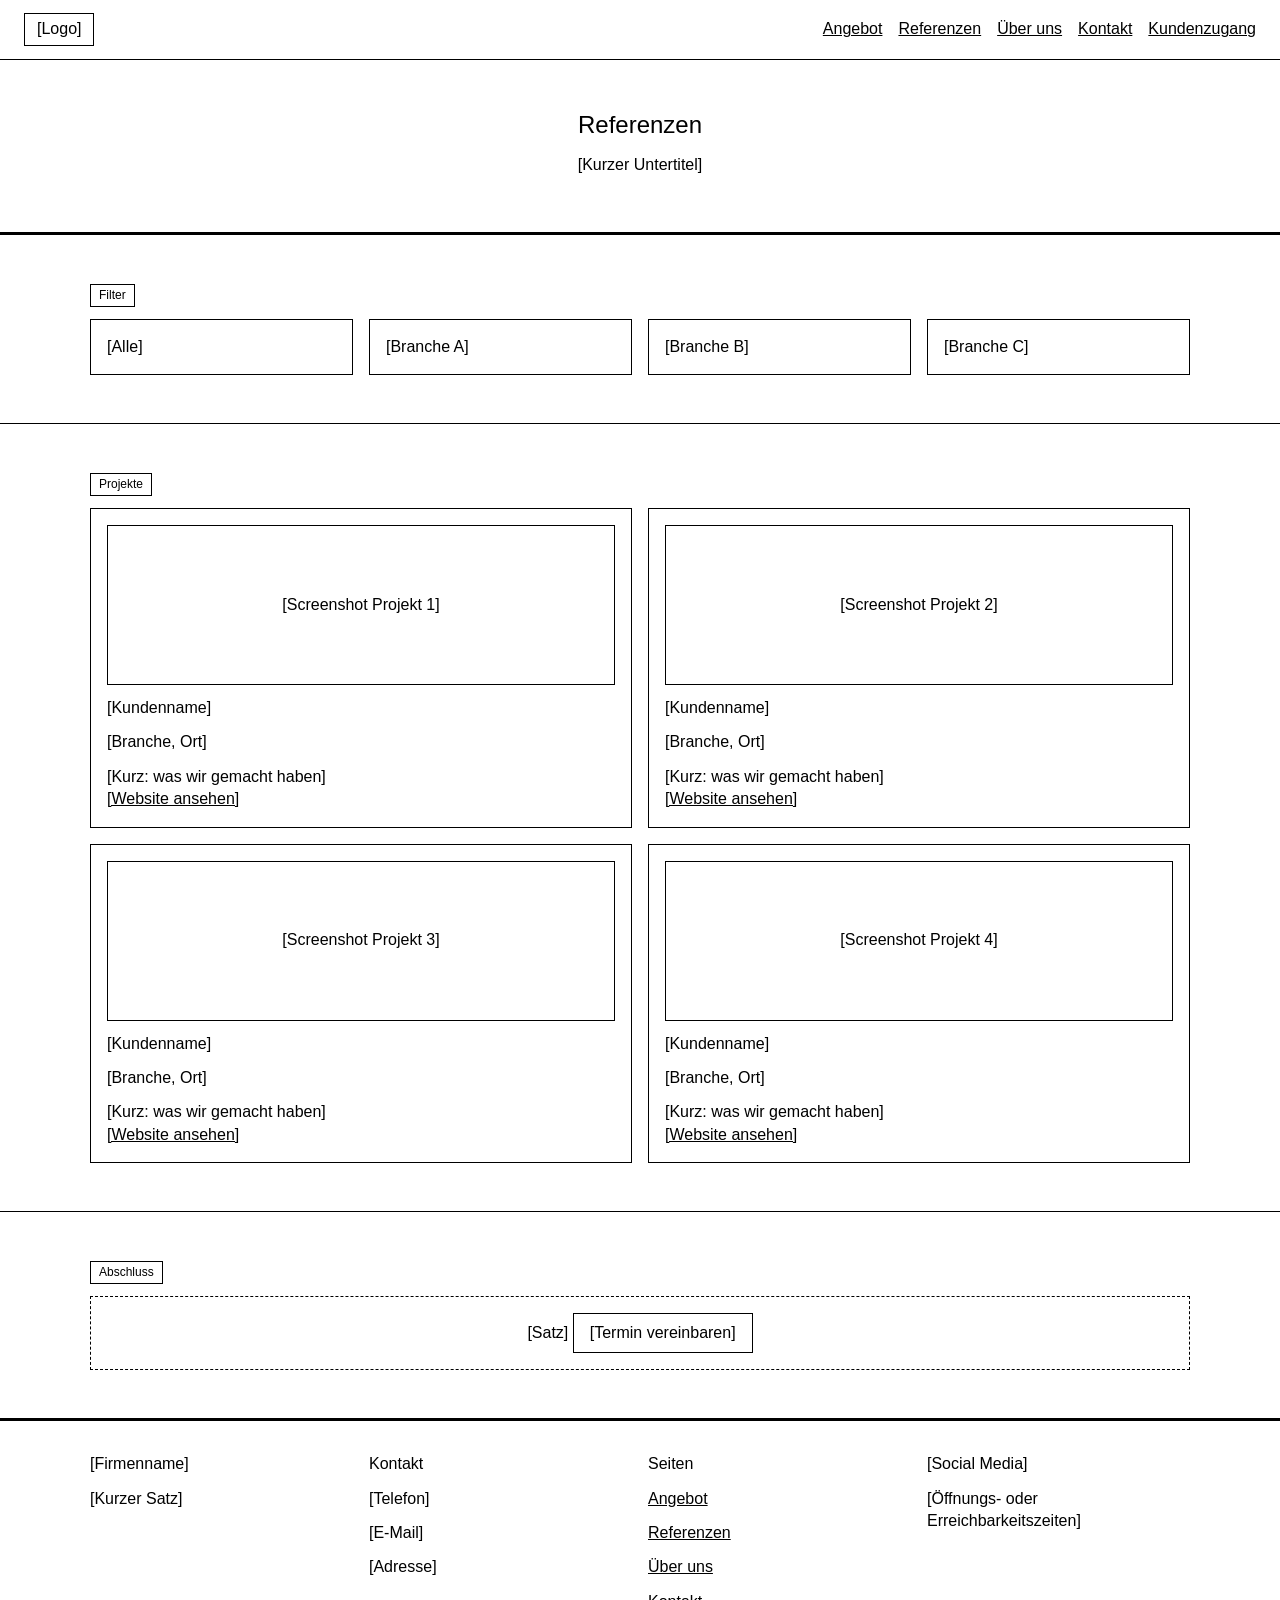
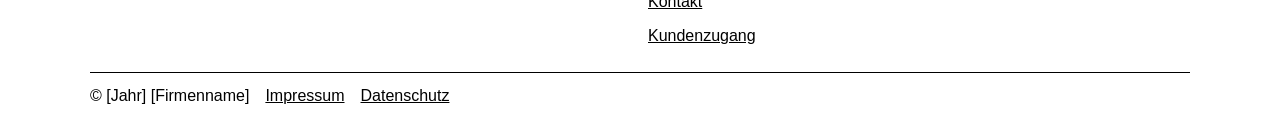
<file: referenzen.html>
<!doctype html>
<html lang="de">
<head>
<meta charset="utf-8">
<meta name="viewport" content="width=device-width, initial-scale=1">
<title>Referenzen | [Firmenname]</title>
<meta name="description" content="[Platzhalter Beschreibung]">
<link rel="stylesheet" href="style.css">
</head>
<body>
<header class="kopf">
  <a class="logo" href="index.html">[Logo]</a>
  <nav><a href="angebot.html">Angebot</a><a href="referenzen.html">Referenzen</a><a href="ueber-uns.html">Über uns</a><a href="index.html#kontakt">Kontakt</a><a href="kundenzugang.html">Kundenzugang</a></nav>
</header>
<main>

<section class="seitenkopf"><h1>Referenzen</h1><p>[Kurzer Untertitel]</p></section>
<section class="abschnitt"><div class="innen"><div class="etikett">Filter</div><div class="raster r4"><div class="box">[Alle]</div><div class="box">[Branche A]</div><div class="box">[Branche B]</div><div class="box">[Branche C]</div></div></div></section>
<section class="abschnitt"><div class="innen"><div class="etikett">Projekte</div><div class="raster r2">
  <div class="box stapel"><div class="bild">[Screenshot Projekt 1]</div><div>[Kundenname]</div><div>[Branche, Ort]</div><div>[Kurz: was wir gemacht haben]</div><a href="#">[Website ansehen]</a></div>
  <div class="box stapel"><div class="bild">[Screenshot Projekt 2]</div><div>[Kundenname]</div><div>[Branche, Ort]</div><div>[Kurz: was wir gemacht haben]</div><a href="#">[Website ansehen]</a></div>
  <div class="box stapel"><div class="bild">[Screenshot Projekt 3]</div><div>[Kundenname]</div><div>[Branche, Ort]</div><div>[Kurz: was wir gemacht haben]</div><a href="#">[Website ansehen]</a></div>
  <div class="box stapel"><div class="bild">[Screenshot Projekt 4]</div><div>[Kundenname]</div><div>[Branche, Ort]</div><div>[Kurz: was wir gemacht haben]</div><a href="#">[Website ansehen]</a></div>
</div></div></section>
<section class="abschnitt"><div class="innen"><div class="etikett">Abschluss</div><div class="ph">[Satz] <a class="knopf" href="index.html#kontakt">[Termin vereinbaren]</a></div></div></section>

</main>
<footer class="fuss">
  <div class="innen raster r4">
    <div class="stapel"><div>[Firmenname]</div><div>[Kurzer Satz]</div></div>
    <div class="stapel"><div>Kontakt</div><div>[Telefon]</div><div>[E-Mail]</div><div>[Adresse]</div></div>
    <div class="stapel"><div>Seiten</div><div><a href="angebot.html">Angebot</a></div><div><a href="referenzen.html">Referenzen</a></div><div><a href="ueber-uns.html">Über uns</a></div><div><a href="index.html#kontakt">Kontakt</a></div><div><a href="kundenzugang.html">Kundenzugang</a></div></div>
    <div class="stapel"><div>[Social Media]</div><div>[Öffnungs- oder Erreichbarkeitszeiten]</div></div>
  </div>
  <div class="innen unten">
    <span>© [Jahr] [Firmenname]</span>
    <a href="impressum.html">Impressum</a>
    <a href="datenschutz.html">Datenschutz</a>
  </div>
</footer>

</body>
</html>
</file>
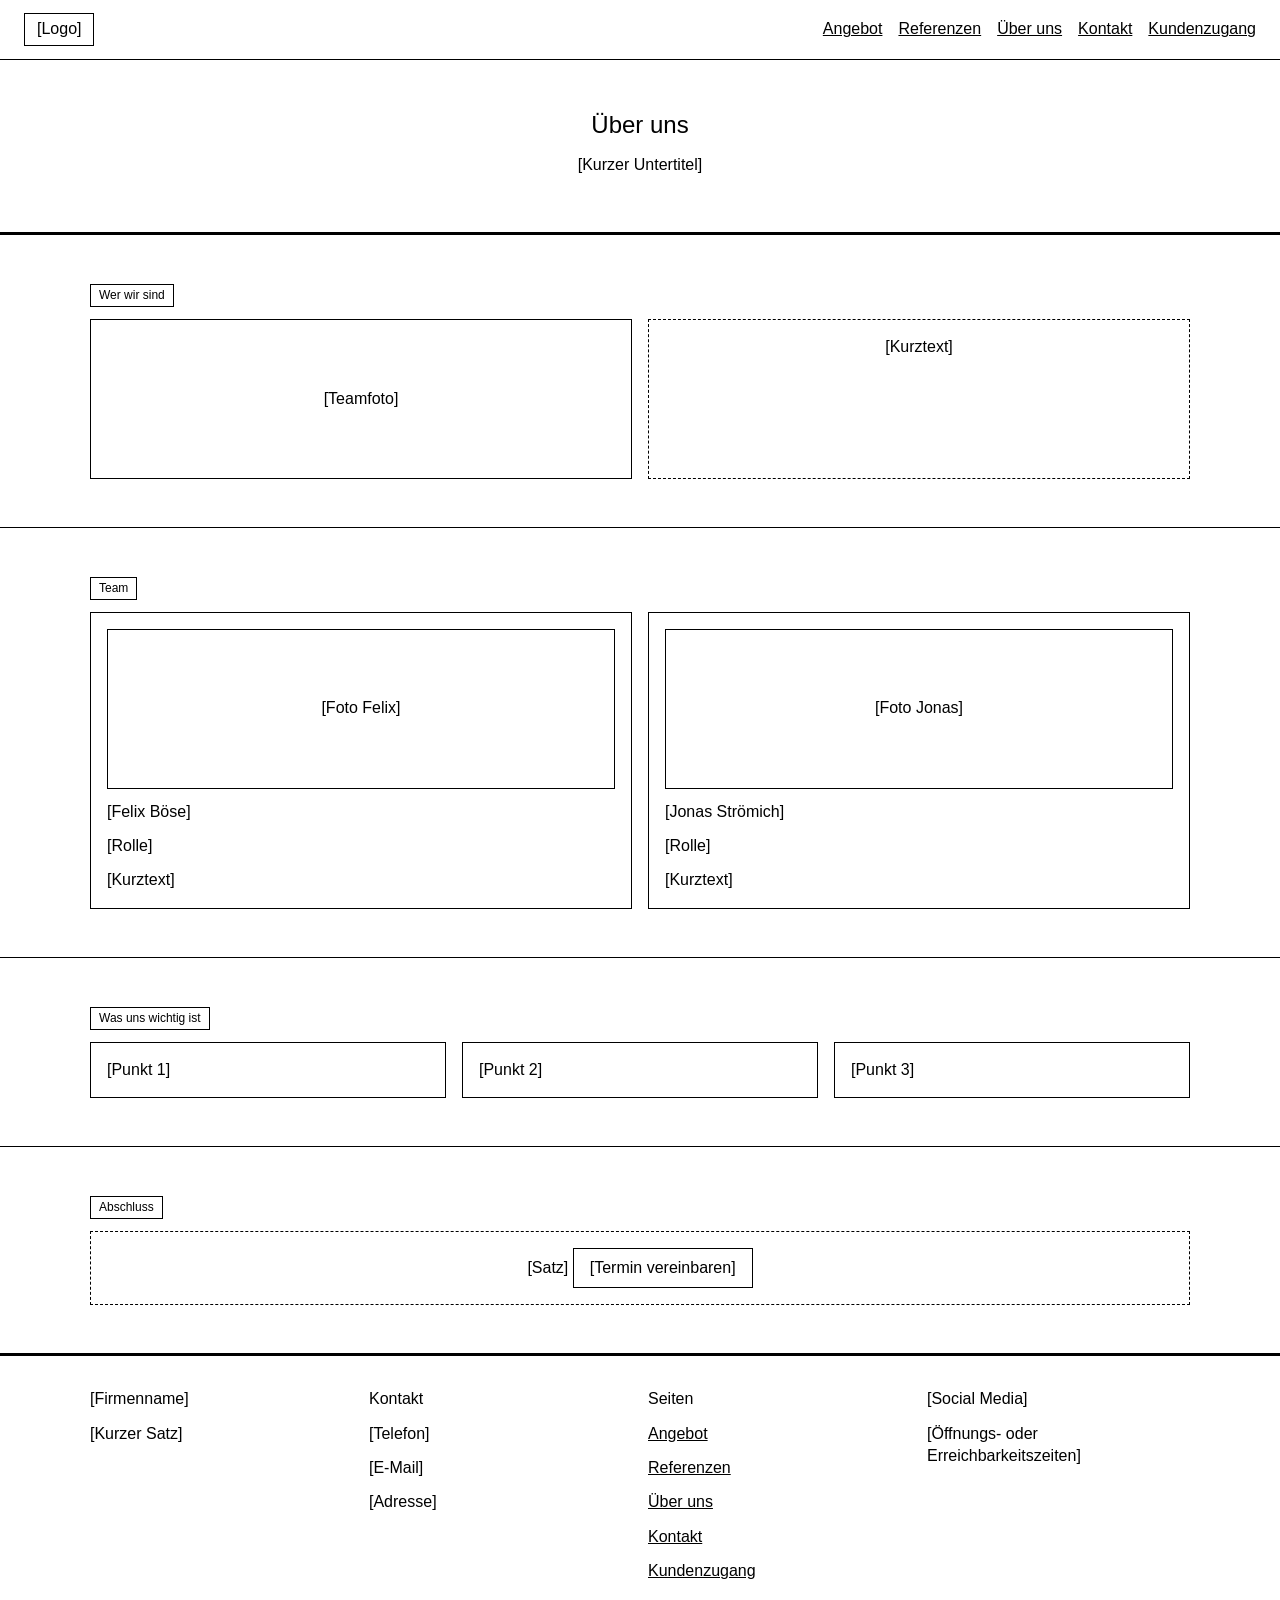
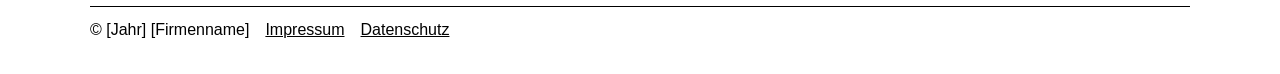
<file: ueber-uns.html>
<!doctype html>
<html lang="de">
<head>
<meta charset="utf-8">
<meta name="viewport" content="width=device-width, initial-scale=1">
<title>Über uns | [Firmenname]</title>
<meta name="description" content="[Platzhalter Beschreibung]">
<link rel="stylesheet" href="style.css">
</head>
<body>
<header class="kopf">
  <a class="logo" href="index.html">[Logo]</a>
  <nav><a href="angebot.html">Angebot</a><a href="referenzen.html">Referenzen</a><a href="ueber-uns.html">Über uns</a><a href="index.html#kontakt">Kontakt</a><a href="kundenzugang.html">Kundenzugang</a></nav>
</header>
<main>

<section class="seitenkopf"><h1>Über uns</h1><p>[Kurzer Untertitel]</p></section>
<section class="abschnitt"><div class="innen"><div class="etikett">Wer wir sind</div><div class="raster r2"><div class="bild">[Teamfoto]</div><div class="ph">[Kurztext]</div></div></div></section>
<section class="abschnitt"><div class="innen"><div class="etikett">Team</div><div class="raster r2">
  <div class="box stapel"><div class="bild">[Foto Felix]</div><div>[Felix Böse]</div><div>[Rolle]</div><div>[Kurztext]</div></div>
  <div class="box stapel"><div class="bild">[Foto Jonas]</div><div>[Jonas Strömich]</div><div>[Rolle]</div><div>[Kurztext]</div></div>
</div></div></section>
<section class="abschnitt"><div class="innen"><div class="etikett">Was uns wichtig ist</div><div class="raster r3"><div class="box">[Punkt 1]</div><div class="box">[Punkt 2]</div><div class="box">[Punkt 3]</div></div></div></section>
<section class="abschnitt"><div class="innen"><div class="etikett">Abschluss</div><div class="ph">[Satz] <a class="knopf" href="index.html#kontakt">[Termin vereinbaren]</a></div></div></section>

</main>
<footer class="fuss">
  <div class="innen raster r4">
    <div class="stapel"><div>[Firmenname]</div><div>[Kurzer Satz]</div></div>
    <div class="stapel"><div>Kontakt</div><div>[Telefon]</div><div>[E-Mail]</div><div>[Adresse]</div></div>
    <div class="stapel"><div>Seiten</div><div><a href="angebot.html">Angebot</a></div><div><a href="referenzen.html">Referenzen</a></div><div><a href="ueber-uns.html">Über uns</a></div><div><a href="index.html#kontakt">Kontakt</a></div><div><a href="kundenzugang.html">Kundenzugang</a></div></div>
    <div class="stapel"><div>[Social Media]</div><div>[Öffnungs- oder Erreichbarkeitszeiten]</div></div>
  </div>
  <div class="innen unten">
    <span>© [Jahr] [Firmenname]</span>
    <a href="impressum.html">Impressum</a>
    <a href="datenschutz.html">Datenschutz</a>
  </div>
</footer>

</body>
</html>
</file>
<file: style.css>
/* Wireframe: nur Schwarz, Weiß und Rahmen. Noch kein Design. */
* { box-sizing: border-box; }
html { scroll-behavior: smooth; }
body { margin: 0; font-family: Arial, sans-serif; font-size: 16px; line-height: 1.4; color: #000; background: #fff; }
a { color: #000; }
h1, h2, h3 { margin: 0 0 12px; font-weight: normal; }
p { margin: 0 0 8px; }

/* Kopfzeile */
.kopf { position: sticky; top: 0; z-index: 10; background: #fff; height: 60px; display: flex; align-items: center; justify-content: space-between; gap: 16px; padding: 0 24px; border-bottom: 1px solid #000; }
.kopf nav { display: flex; flex-wrap: wrap; gap: 16px; }
.logo { border: 1px solid #000; padding: 4px 12px; text-decoration: none; }

/* Hero: füllt den Bildschirm unter der Kopfzeile, unten schwarzer Strich */
.hero { height: calc(100svh - 60px); min-height: 360px; display: flex; flex-direction: column; align-items: center; justify-content: center; gap: 24px; border-bottom: 3px solid #000; text-align: center; padding: 24px; }
.hero h1 { font-size: 40px; }

/* Abschnitte */
.abschnitt { padding: 48px 24px; border-bottom: 1px solid #000; scroll-margin-top: 60px; }
.abschnitt:last-of-type { border-bottom: 0; }
.innen { max-width: 1100px; margin: 0 auto; }
.etikett { display: inline-block; border: 1px solid #000; padding: 2px 8px; font-size: 12px; margin-bottom: 12px; }
.seitenkopf { padding: 48px 24px; border-bottom: 3px solid #000; text-align: center; }

/* Platzhalter */
.ph { border: 1px dashed #000; padding: 16px; text-align: center; }
.bild { border: 1px solid #000; min-height: 160px; display: flex; align-items: center; justify-content: center; }
.box { border: 1px solid #000; padding: 16px; }
.stapel > * + * { margin-top: 12px; }

/* Raster */
.raster { display: grid; gap: 16px; }
.r2 { grid-template-columns: repeat(2, 1fr); }
.r3 { grid-template-columns: repeat(3, 1fr); }
.r4 { grid-template-columns: repeat(4, 1fr); }
@media (max-width: 800px) { .r2, .r3, .r4 { grid-template-columns: 1fr; } .kopf { height: auto; padding: 12px 24px; flex-wrap: wrap; } .hero { height: auto; min-height: calc(100svh - 100px); } }

/* Formulare: nur Rahmen */
label { display: block; margin-bottom: 4px; }
input, textarea, select, button { font: inherit; color: #000; background: #fff; border: 1px solid #000; border-radius: 0; padding: 8px; }
input, textarea, select { width: 100%; }
textarea { min-height: 100px; }
button, .knopf { cursor: pointer; display: inline-block; text-decoration: none; padding: 8px 16px; border: 1px solid #000; }
.formular { display: grid; gap: 12px; max-width: 600px; }

/* Tabellen im Portal */
table { width: 100%; border-collapse: collapse; }
th, td { border: 1px solid #000; padding: 6px 8px; text-align: left; vertical-align: top; }
.hinweis { border: 1px dashed #000; padding: 8px 12px; font-size: 14px; }
.leer { font-style: italic; }
[hidden] { display: none !important; }

/* Fußzeile */
.fuss { border-top: 3px solid #000; padding: 32px 24px; }
.fuss .unten { margin-top: 24px; padding-top: 12px; border-top: 1px solid #000; display: flex; flex-wrap: wrap; gap: 16px; }
</file>
